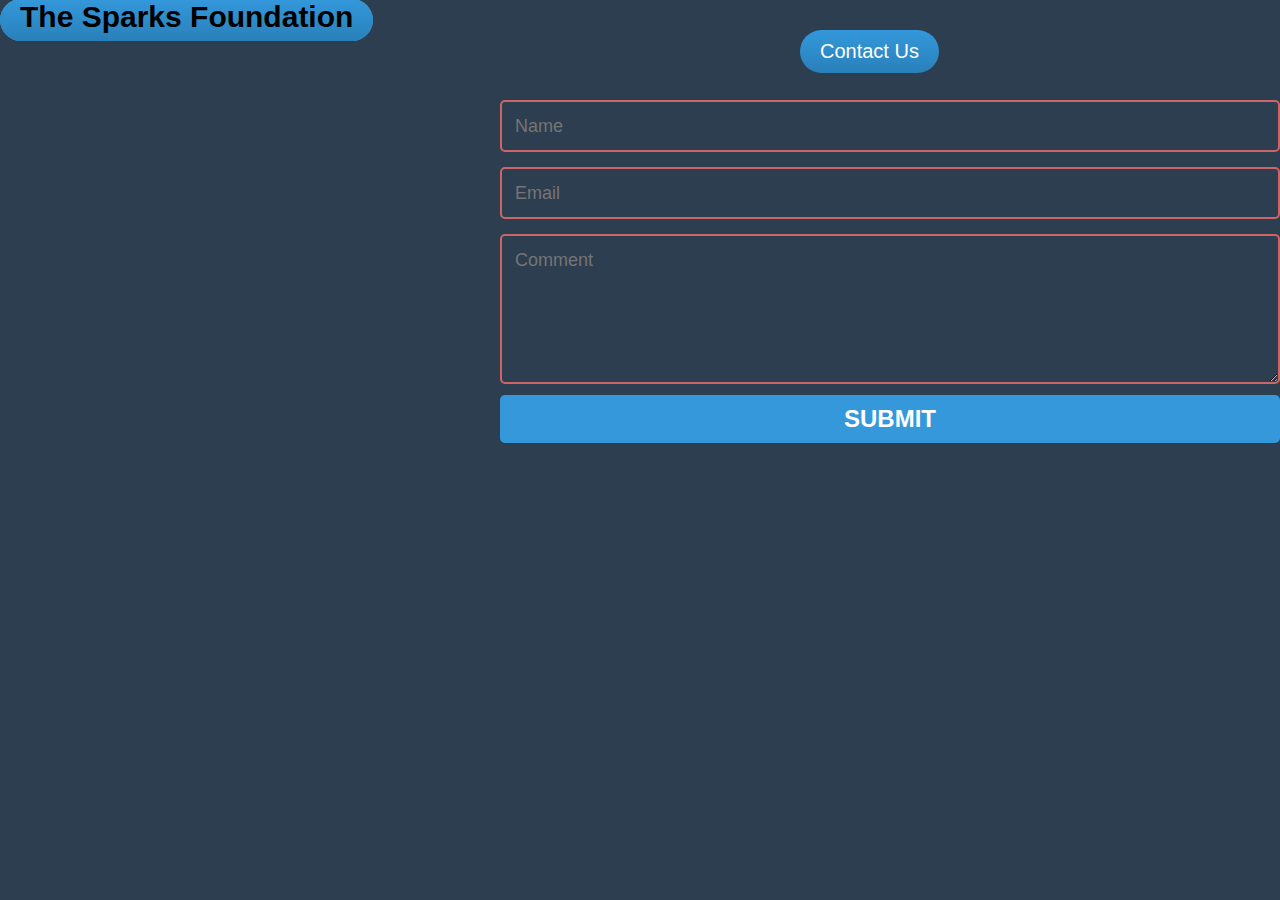
<file: contact.html>
<html>

<head>
  <meta charset="utf-8">
  <link rel="icon" href="favicon.ico">
  <link rel="stylesheet" href="styles.css">
  <title>Contact me</title>
</head>

<body style="background-color:#2C3E50">
  <a class="navbar-brand" href="https://www.thesparksfoundationsingapore.org/">
    <h2> The Sparks Foundation</h2>
  </a>
  <a class="navbar-brandC">Contact Us</a>
  <center>
    <form>
      <input name="name" type="text" class="feedback-input" placeholder="Name" />
      <input name="email" type="email" class="feedback-input" placeholder="Email" />
      <textarea name="text" class="feedback-input" placeholder="Comment"></textarea>
      <input type="submit" value="SUBMIT" />
    </form>
    <center>
</body>

</html>
</file>
<file: styles.css>
*
{
  margin:0px;
}
body
{
  background:#87afeb;
}
h2
{
  display: inline;
  color:black;
}
img{
  position: relative;
  top: 0px;
  height:700px;
  width: 1530;
}
.navbar-brand
{
  background: #3498db;
  background-image: -webkit-linear-gradient(top, #3498db, #2980b9);
  background-image: -moz-linear-gradient(top, #3498db, #2980b9);
  background-image: -ms-linear-gradient(top, #3498db, #2980b9);
  background-image: -o-linear-gradient(top, #3498db, #2980b9);
  background-image: linear-gradient(to bottom, #3498db, #2980b9);
  -webkit-border-radius: 28;
  -moz-border-radius: 28;
  border-radius: 28px;
  font-family: Arial;
  color: #ffffff;
  font-size: 20px;
  padding: 10px 20px 10px 20px;
  text-decoration: none;
}
.navbar-brand:hover {
  background: #3cb0fd;
  background-image: -webkit-linear-gradient(top, #3cb0fd, #3498db);
  background-image: -moz-linear-gradient(top, #3cb0fd, #3498db);
  background-image: -ms-linear-gradient(top, #3cb0fd, #3498db);
  background-image: -o-linear-gradient(top, #3cb0fd, #3498db);
  background-image: linear-gradient(to bottom, #3cb0fd, #3498db);
  text-decoration: none;
}
.navbar-brandC
{
  background: #3498db;
  background-image: -webkit-linear-gradient(top, #3498db, #2980b9);
  background-image: -moz-linear-gradient(top, #3498db, #2980b9);
  background-image: -ms-linear-gradient(top, #3498db, #2980b9);
  background-image: -o-linear-gradient(top, #3498db, #2980b9);
  background-image: linear-gradient(to bottom, #3498db, #2980b9);
  -webkit-border-radius: 28;
  -moz-border-radius: 28;
  border-radius: 28px;
  font-family: Arial;
  color: #ffffff;
  font-size: 20px;
  padding: 10px 20px 10px 20px;
  text-decoration: none;
  position: absolute;
  left:800px;
  top:30px;

}
.navbar-brandC:hover {
  background: #3cb0fd;
  background-image: -webkit-linear-gradient(top, #3cb0fd, #3498db);
  background-image: -moz-linear-gradient(top, #3cb0fd, #3498db);
  background-image: -ms-linear-gradient(top, #3cb0fd, #3498db);
  background-image: -o-linear-gradient(top, #3cb0fd, #3498db);
  background-image: linear-gradient(to bottom, #3cb0fd, #3498db);
  text-decoration: none;
}
.textCenter
{
  position: absolute;
  left:450px;
  top:30px;

}
.nav-item{
  background:#E9EF07;
  background-image: -webkit-linear-gradient(top, #3498db, #2980b9);
  background-image: -moz-linear-gradient(top, #3498db, #2980b9);
  background-image: -ms-linear-gradient(top, #3498db, #2980b9);
  background-image: -o-linear-gradient(top, #3498db, #2980b9);
  background-image: linear-gradient(to bottom, #3498db, #2980b9);
  -webkit-border-radius: 28;
  -moz-border-radius: 28;
  border-radius: 28px;
  font-family: Arial;
  color: #ffffff;
  font-size: 20px;
  padding: 10px 20px 10px 20px;
  text-decoration: none;
/*  position: relative;
  left:530px;
  top: 15px;*/
}

.nav-item:hover {
  background: #E9EF07;
  background-image: -webkit-linear-gradient(top, #3cb0fd, #3498db);
  background-image: -moz-linear-gradient(top, #3cb0fd, #3498db);
  background-image: -ms-linear-gradient(top, #3cb0fd, #3498db);
  background-image: -o-linear-gradient(top, #3cb0fd, #3498db);
  background-image: linear-gradient(to bottom, #3cb0fd, #3498db);
  text-decoration: none;
}
.content1{
  color: white;
  position:absolute;
  left:40px;
  top:350px;
}
.content2
{
  color: white;
  position:absolute;
  left:40px;
  top:390px;
}
.content3
{
  color: white;
  position:absolute;
  left:70px;
  top:480px;
}
.paymentG{
  position: absolute;
  left:100px;
  top:550px;

}
.contact
{
   color: white;
   position:absolute;
   left:700px;
   top:60px;

}
form{
  position: absolute;
  left:500px;
  top:100px;

}


.feedback-input {
  color:rgb(215, 189, 226);
  font-family: Helvetica, Arial, sans-serif;
  font-weight:500;
  font-size: 18px;
  border-radius: 5px;
  line-height: 22px;
  background-color: transparent;
  border:2px solid #CC6666;
  transition: all 0.3s;
  padding: 13px;
  margin-bottom: 15px;
  width:100%;
  box-sizing: border-box;
  outline:0;
}

.feedback-input:focus { border:2px solid #CC4949; }

textarea {
  height: 150px;
  line-height: 150%;
  resize:vertical;
}
[type="submit"] {
  font-family: 'Montserrat', Arial, Helvetica, sans-serif;
  width: 100%;
  background:rgb(52, 152, 219);
  border-radius:5px;
  border:0;
  cursor:pointer;
  color:white;
  font-size:24px;
  padding-top:10px;
  padding-bottom:10px;
  transition: all 0.3s;
  margin-top:-4px;
  font-weight:700;
}
[type="submit"]:hover { background:#CC4949; }
</file>
